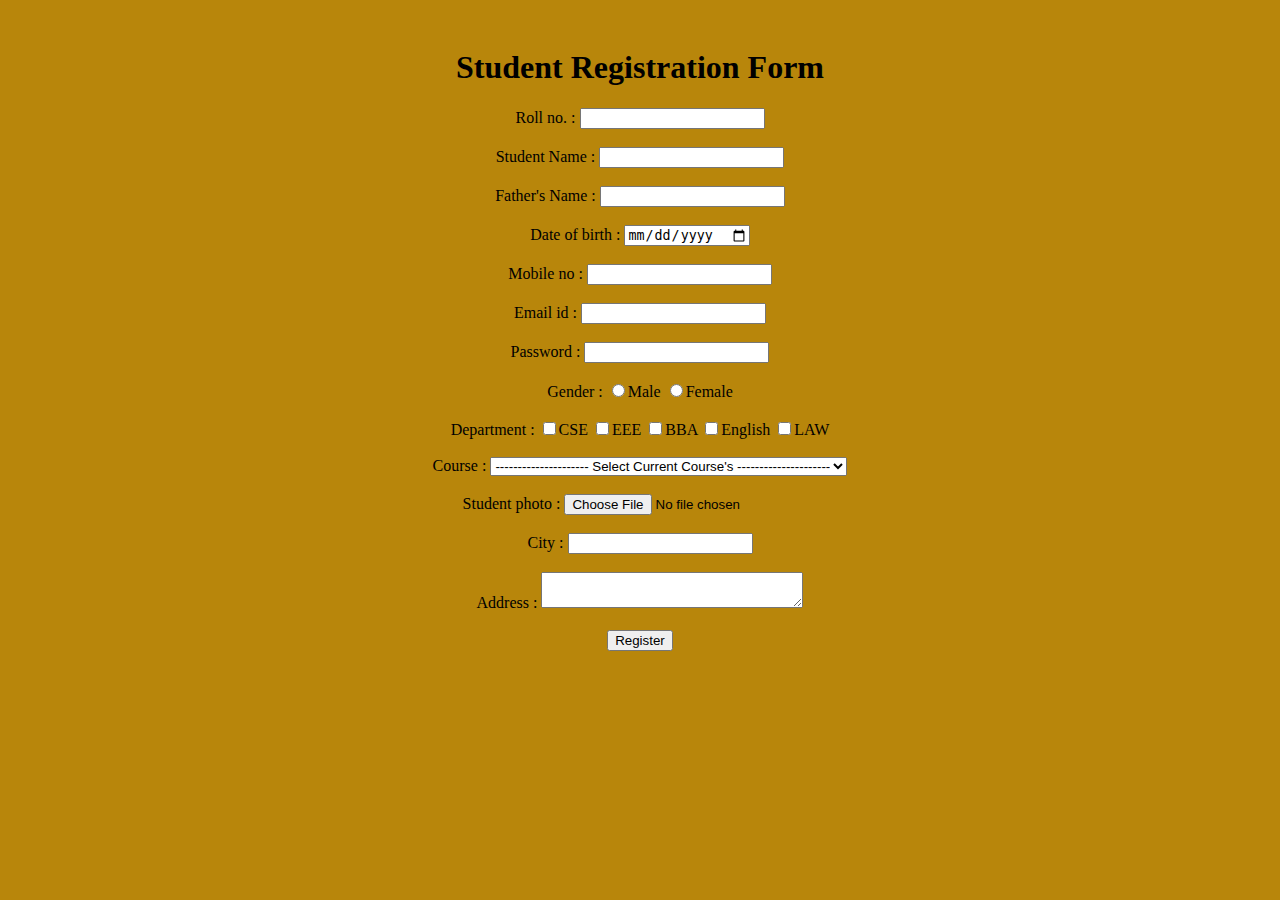
<file: lab_task_2/index.html>
<!DOCTYPE html>
<html>
    <link rel="stylesheet" href="style.css"
<head>
    <title>Registration Form</title>
</head>
<body>
    <center>
    <form>
        <h1 class="blue">Student Registration Form</h1>

        <label for="rollNo">Roll no. :</label>
        <input type="text" id="rollNo" name="rollNo"><br><br>

        <label for="studentName">Student Name :</label>
        <input type="text" id="studentName" name="studentName"><br><br>

        <label for="fathersName">Father's Name :</label>
        <input type="text" id="fathersName" name="fathersName"><br><br>

        <label for="dob">Date of birth :</label>
        <input type="date" id="dob" name="dob"><br><br>

        <label for="number">Mobile no :</label>
        <input type="number" id="number" name="number"><br><br>

        <label for="email">Email id :</label>
        <input type="email" id="email" name="email"><br><br>

        <label for="fathersName">Password :</label>
        <input type="password" id="password" name="password"><br><br>

        <label for="gender">Gender :</label>
        <input type="radio" id="male" name="gender" value="Male">Male
        <input type="radio" id="female" name="gender" value="Female">Female<br><br>

        <lable for="dept">Department :</lable>
        <input type="checkbox" id="cse" name ="dept" value="cse">CSE
        <input type="checkbox" id="eee" name ="dept" value="cse">EEE
        <input type="checkbox" id="bba" name ="dept" value="cse">BBA
        <input type="checkbox" id="eng" name ="dept" value="cse">English
        <input type="checkbox" id="law" name ="dept" value="cse">LAW<br><br>

        <label for="course">Course :</label>
        <select>
                        <option>--------------------- Select Current Course's ---------------------</option>
                        <option>B.Sc</option>
                        <option>M.Sc</option>
        </select> 
        <br><br>

        <label for="stPhotos">Student photo :</label>
        <input type="file" id="stPhotos" name="stPhotos"><br><br>

        <label for="city">City :</label>
        <input type="text" id="city" name="city"><br><br>

        <label for="address">Address :</label>
        <textarea name="address" row="10" cols="30"></textarea><br><br>

        <input type="submit" value="Register">
    </form>
    </center>
</body>
</html>
</file>
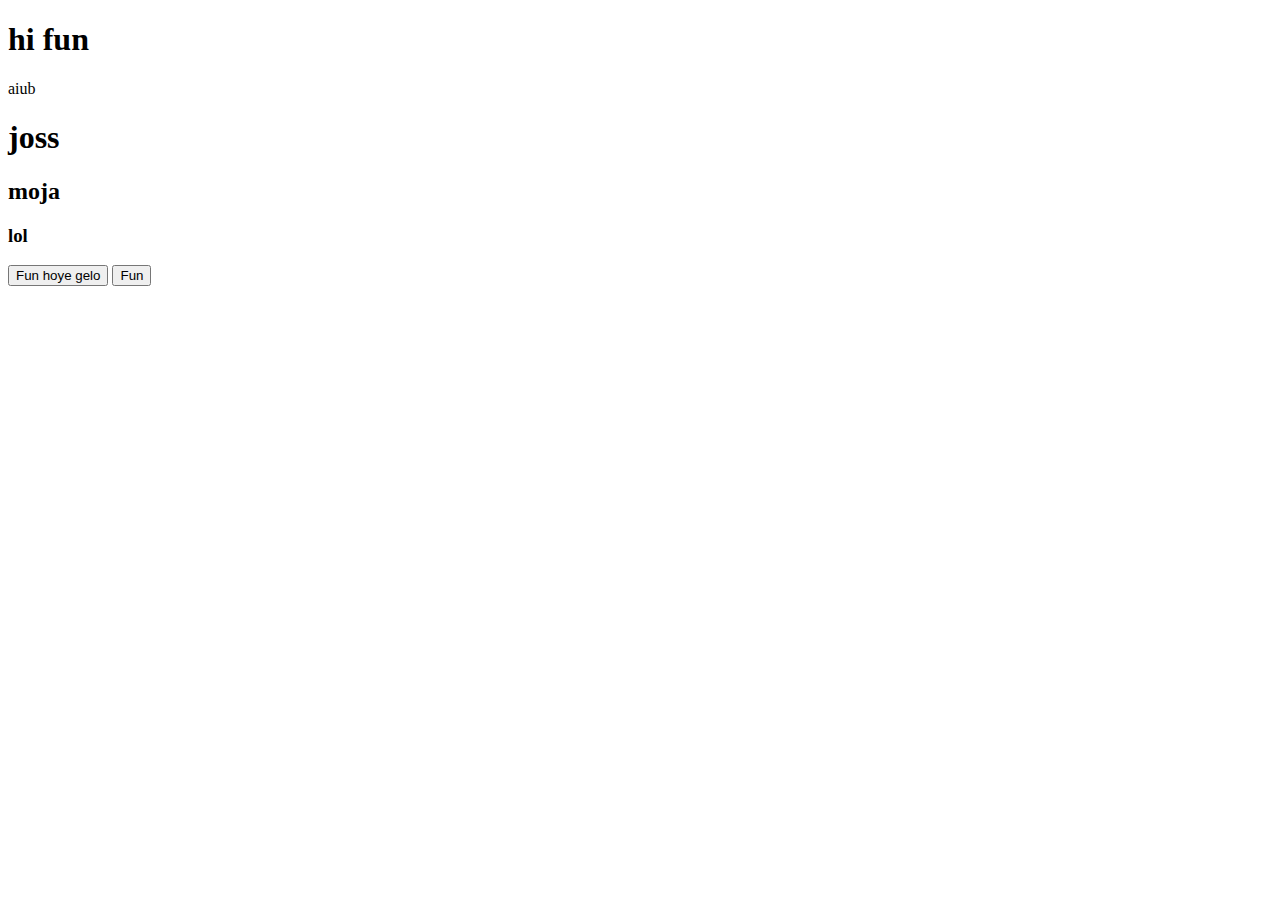
<file: lab_task_5/index.html>
<!DOCTYPE html>
<html>
    <head>
        <h1 id="dhon"> hi fun</h1>
    </head>
    <body>

        <p id="name">aiub</p>
        <h1>
                joss
        </h1>
        <h2>
                moja
        </h2>
        <h3>
             lol
        </h3>
        <form>
            <button type="button" onclick="myFunction()">Fun hoye gelo</button>
            <button type="button" onclick="tag1()">Fun</button>
        </form>
        <script src="indo.js"></script>
    </body>
</html>
</file>
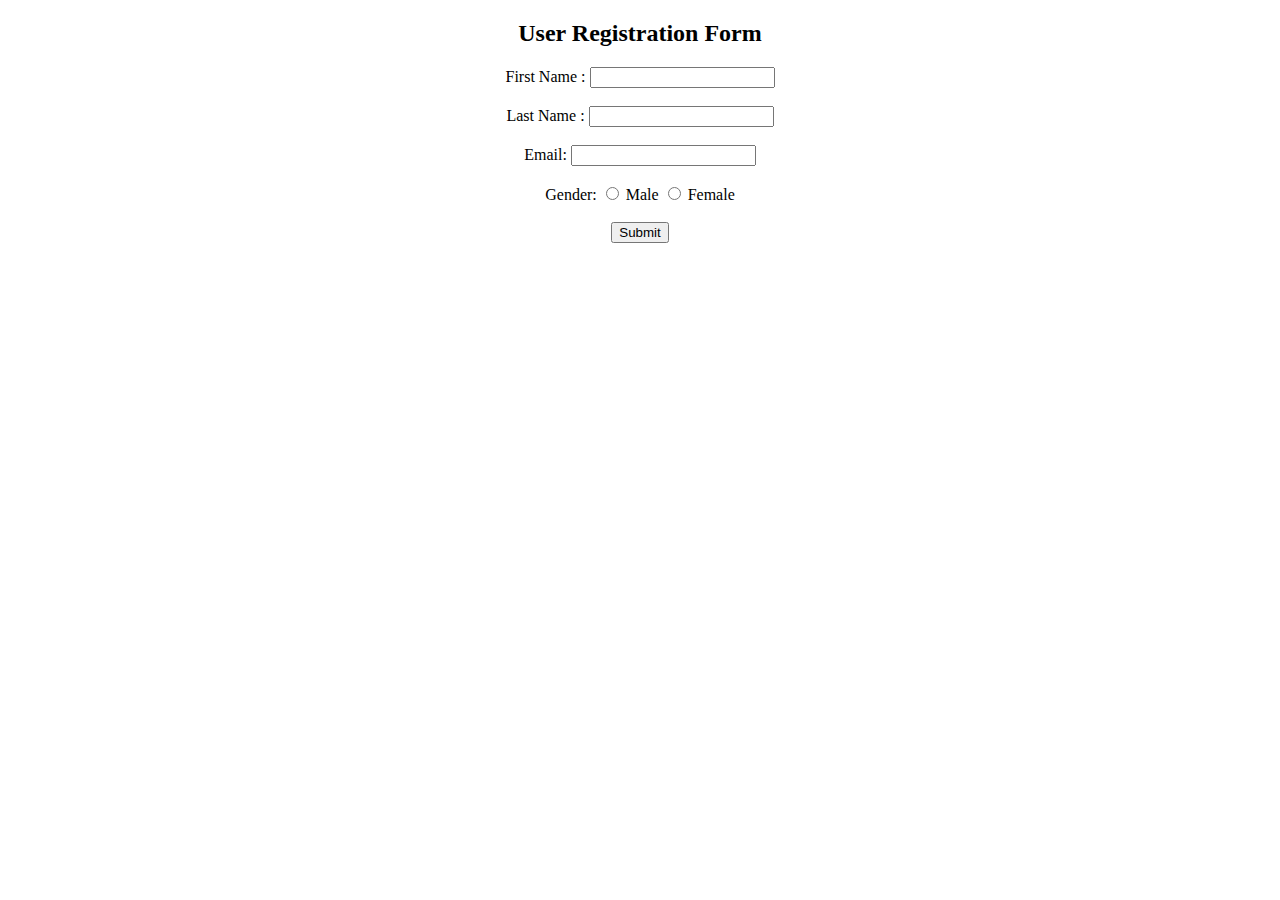
<file: login.html>
<!DOCTYPE html>
<htm>
    <head>
        <title>Login Form</title>
    </head>
    <body>
        <center>

        
        <h2>User Registration Form</h2>
        <form action="/submit" method="post">
            <label for="fname">First Name :</label>
            <input type="text" id="fname" name="firstname" required><br><br>

            <label for="lname">Last Name :</label>
            <input type="text" id="lname" name="lastname" required><br><br>

            <label for="email">Email:</label>
            <input type="email" id="email" name="email"><br><br>

            <label>Gender:</label>
            <input type="radio" id="male" name="gender" value="Male">
            <label for="male">Male</label>

            <input type="radio" id="female" name="gender" value="Female">
            <label for="female">Female</label><br><br>

            <input type="submit" value="Submit">
        </center>
    </body>
</htm>
</file>
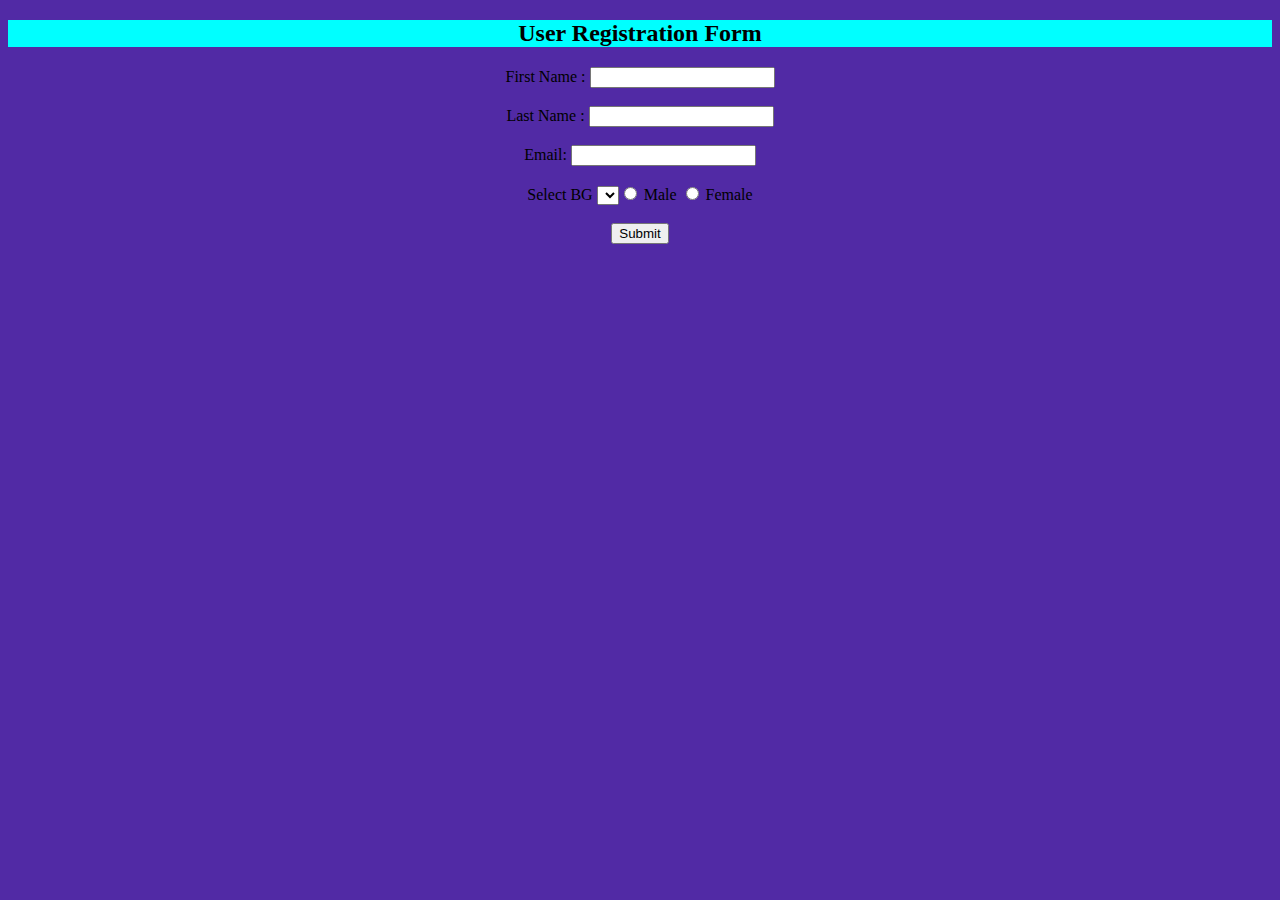
<file: lab_task_1/login.html>
<!DOCTYPE html>
<htm>
    <head style="background-color: rgb(255, 0, 157);">
        <title>Login Form</title>
    </head>
    <body style="background-color: rgb(81, 42, 165);">
        <center>
        
        
        <h2 style="background-color: aqua;">User Registration Form</h2>
        <form action="/submit" method="post">
            <label for="fname">First Name :</label>
            <input type="text" id="fname" name="firstname" required><br><br>

            <label for="lname">Last Name :</label>
            <input type="text" id="lname" name="lastname" required><br><br>

            <label for="email">Email:</label>
            <input type="email" id="email" name="email"><br><br>

            <label for="BG">Select BG </label>
            <select id="BG" name="BG" required>
                <option></option>



            <label>Gender:</label>
            <input type="radio" id="male" name="gender" value="Male">
            <label for="male">Male</label>

            <input type="radio" id="female" name="gender" value="Female">
            <label for="female">Female</label><br><br>

            <input type="submit" value="Submit">
        </center>
    </body>
</htm>
</file>
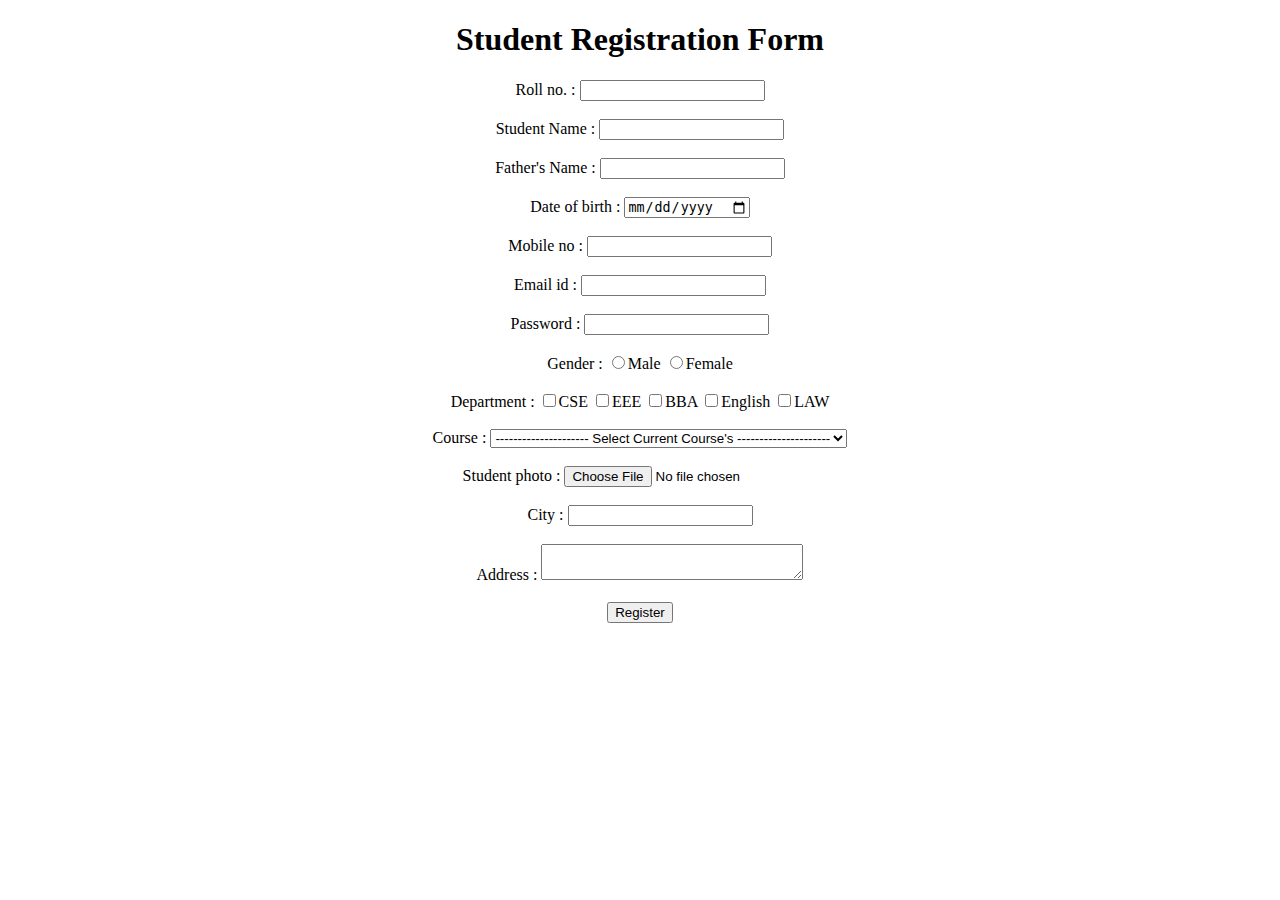
<file: lab_task_1/registration.html>
<!DOCTYPE html>
<html>
<head>
    <title>Registration Form</title>
</head>
<body>
    <center>
    <form>
        <h1>Student Registration Form</h1>

        <label for="rollNo">Roll no. :</label>
        <input type="text" id="rollNo" name="rollNo"><br><br>

        <label for="studentName">Student Name :</label>
        <input type="text" id="studentName" name="studentName"><br><br>

        <label for="fathersName">Father's Name :</label>
        <input type="text" id="fathersName" name="fathersName"><br><br>

        <label for="dob">Date of birth :</label>
        <input type="date" id="dob" name="dob"><br><br>

        <label for="number">Mobile no :</label>
        <input type="number" id="number" name="number"><br><br>

        <label for="email">Email id :</label>
        <input type="email" id="email" name="email"><br><br>

        <label for="fathersName">Password :</label>
        <input type="password" id="password" name="password"><br><br>

        <label for="gender">Gender :</label>
        <input type="radio" id="male" name="gender" value="Male">Male
        <input type="radio" id="female" name="gender" value="Female">Female<br><br>

        <lable for="dept">Department :</lable>
        <input type="checkbox" id="cse" name ="dept" value="cse">CSE
        <input type="checkbox" id="eee" name ="dept" value="cse">EEE
        <input type="checkbox" id="bba" name ="dept" value="cse">BBA
        <input type="checkbox" id="eng" name ="dept" value="cse">English
        <input type="checkbox" id="law" name ="dept" value="cse">LAW<br><br>

        <label for="course">Course :</label>
        <select>
                        <option>--------------------- Select Current Course's ---------------------</option>
                        <option>B.Sc</option>
                        <option>M.Sc</option>
        </select> 
        <br><br>

        <label for="stPhotos">Student photo :</label>
        <input type="file" id="stPhotos" name="stPhotos"><br><br>

        <label for="city">City :</label>
        <input type="text" id="city" name="city"><br><br>

        <label for="address">Address :</label>
        <textarea name="address" row="10" cols="30"></textarea><br><br>

        <input type="submit" value="Register">
    </form>
    </center>
</body>
</html>
</file>
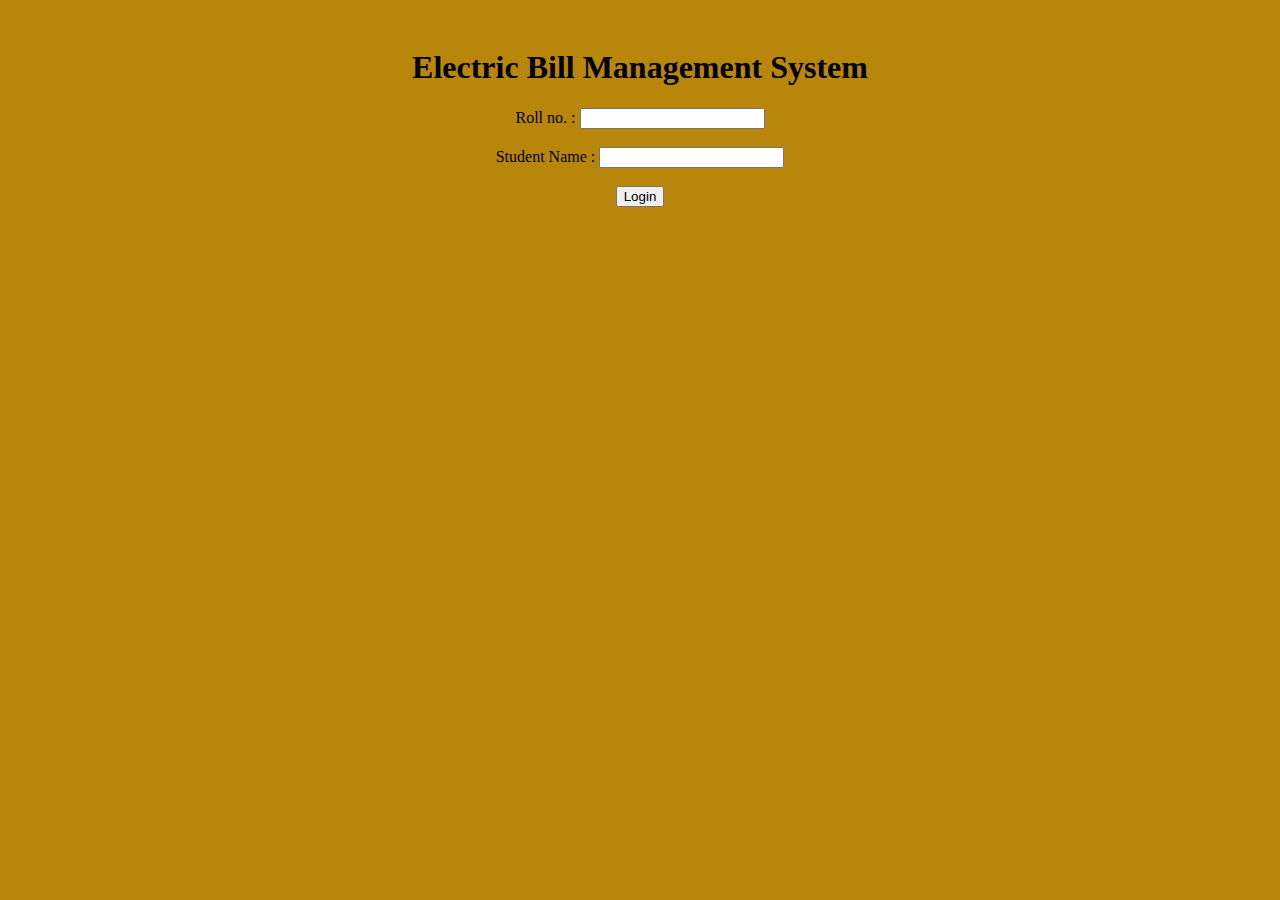
<file: lab_task_2/login.html>
<!DOCTYPE html>
<html>
    <link rel="stylesheet" href="style.css"
<head>
    <title>Registration Form</title>
</head>
<body>
    <center>
    <form action="/AdminDashboard.html" target="_blank">
        <h1 class="blue">Electric Bill Management System</h1>
       
        <label for="userid">Roll no. :</label>
        <input type="text" id="userid" name="userid"><br><br>

        <label for="password">Student Name :</label>
        <input type="password" id="password" name="password"><br><br>

        <input type="submit" value="Login">
    </form>
    </center>
</body>
</html>
</file>
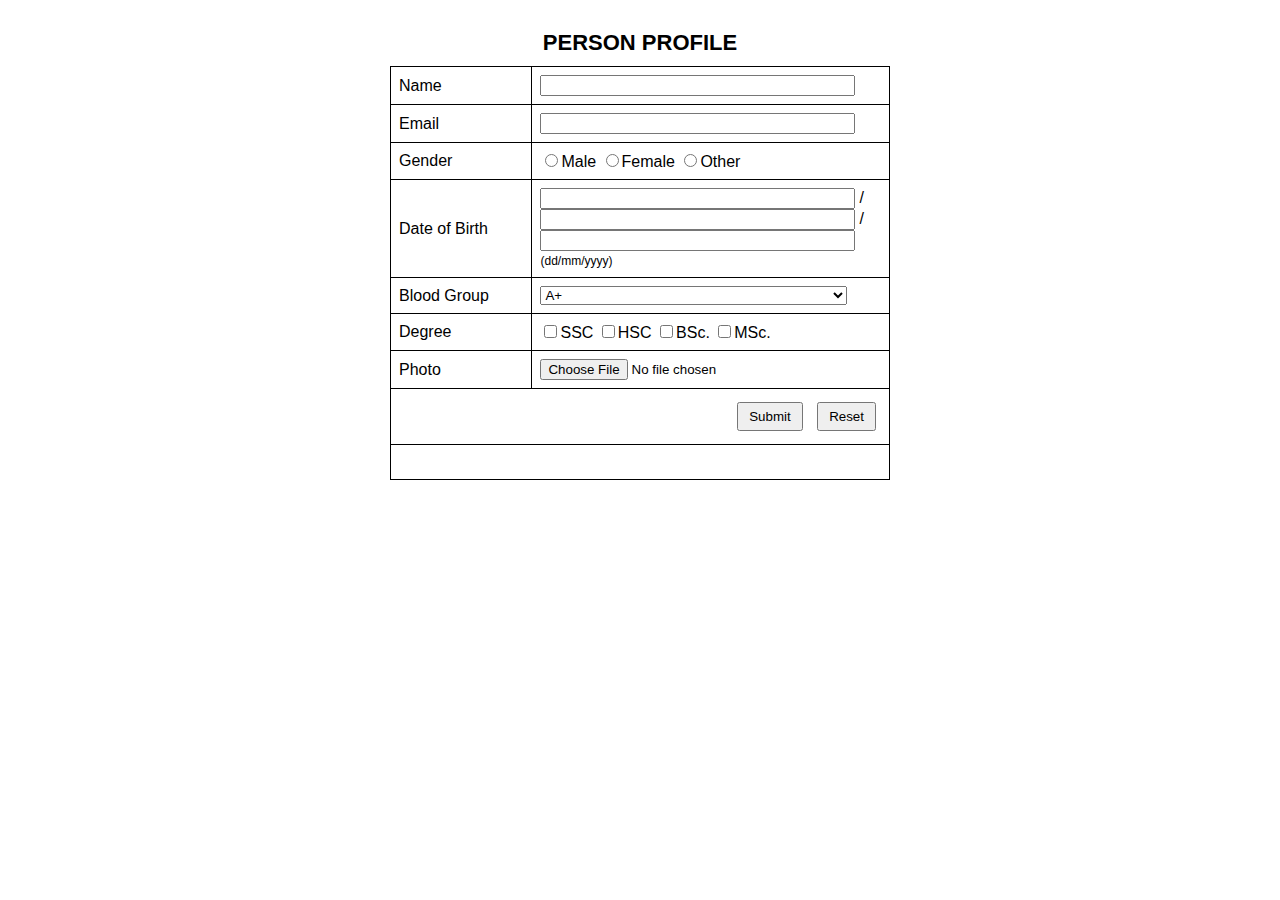
<file: lab_task_3/LT3.html>
<!DOCTYPE html>
<html>
    <link rel="stylesheet" href="style.css">
<head>
    <title>Username Validation</title>
</head>     
            
  <script>
    function loginCheck() {
      let uname = document.getElementById('uname').value.trim();
      let successMsg = document.getElementById('success');

    
      if (uname === "") {
        successMsg.innerHTML = "Username Cannot be empty";
        successMsg.style.color = 'red';
        return false;
      }

 
      if (!/^[a-zA-Z]/.test(uname)) {
        successMsg.innerHTML = "Username must start with a letter.";
        successMsg.style.color = 'red';
        return false;
      }

      if (!/^[a-zA-Z.\-\s]+$/.test(uname)) {
        successMsg.innerHTML = "Username can only contain letters, dot (.), or dash (-).";
        successMsg.style.color = 'red';
        return false;
      }

      let words = uname.split(" ").filter(word => word !== "");
      if (words.length < 2) {
        successMsg.innerHTML = "Username Contains at least two words.";
        successMsg.style.color = 'red';
        return false;
      }

      successMsg.innerHTML = "Valid username!";
      successMsg.style.color = 'green';
      return true;
    }

    function CheckEmail(){
        let email = document.getElementById('email').value.trim();
        let successMsg2 = document.getElementById('success');

        if (email === "") {
        successMsg2.innerHTML = "Username Cannot be empty";
        successMsg2.style.color = 'red';
        return false;
      }

      successMsg2.innerHTML = "Valid Email!";
      successMsg2.style.color = 'green';
      return true;

    }

  </script>

  <body>
<form onsubmit="return loginCheck();">
    <table>
        <tr>
            <th colspan="3">PERSON PROFILE</th>
        </tr>
        <tr>
            <td>Name</td>
            <td colspan="2"><input type="text" id="uname" name="uname"></td>
        </tr>
         <tr>
                <td>Email</td>
                <td colspan="2"><input type="email" name="email"></td>
            </tr>
            <tr>
                <td>Gender</td>
                <td colspan="2">
                    <input type="radio" name="gender" value="male">Male
                    <input type="radio" name="gender" value="female">Female
                    <input type="radio" name="gender" value="other">Other
                </td>
            </tr>
            <tr>
                <td>Date of Birth</td>
                <td colspan="2">
                    <input type="text" size="2" maxlength="2"> /
                    <input type="text" size="2" maxlength="2"> /
                    <input type="text" size="4" maxlength="4">
                    <span style="font-size: 12px;">(dd/mm/yyyy)</span>
                </td>
            </tr>
            <tr>
                <td>Blood Group</td>
                <td colspan="2">
                    <select name="blood">
                        <option>A+</option>
                        <option>A-</option>
                        <option>B+</option>
                        <option>B-</option>
                        <option>O+</option>
                        <option>O-</option>
                        <option>AB+</option>
                        <option>AB-</option>
                    </select>
                </td>
            </tr>
            <tr>
                <td>Degree</td>
                <td colspan="2">
                    <input type="checkbox" name="degree" value="ssc">SSC
                    <input type="checkbox" name="degree" value="hsc">HSC
                    <input type="checkbox" name="degree" value="bsc">BSc.
                    <input type="checkbox" name="degree" value="msc">MSc.
                </td>
            </tr>
            <tr>
                <td>Photo</td>
                <td colspan="2">
                    <input type="file" name="photo">
                </td>
            </tr>
            <tr>
                <td colspan="3" style="text-align: right;">
                    <input type="submit" value="Submit">     
                    <input type="reset" value="Reset">
                   
                </td>
            </tr>
            <tr>
                <td colspan="3" style="text-align: right;">
                        <span id="success"></span><br>
                </td>
            </tr>
        </table>
</form>
</body>
</html>
</file>
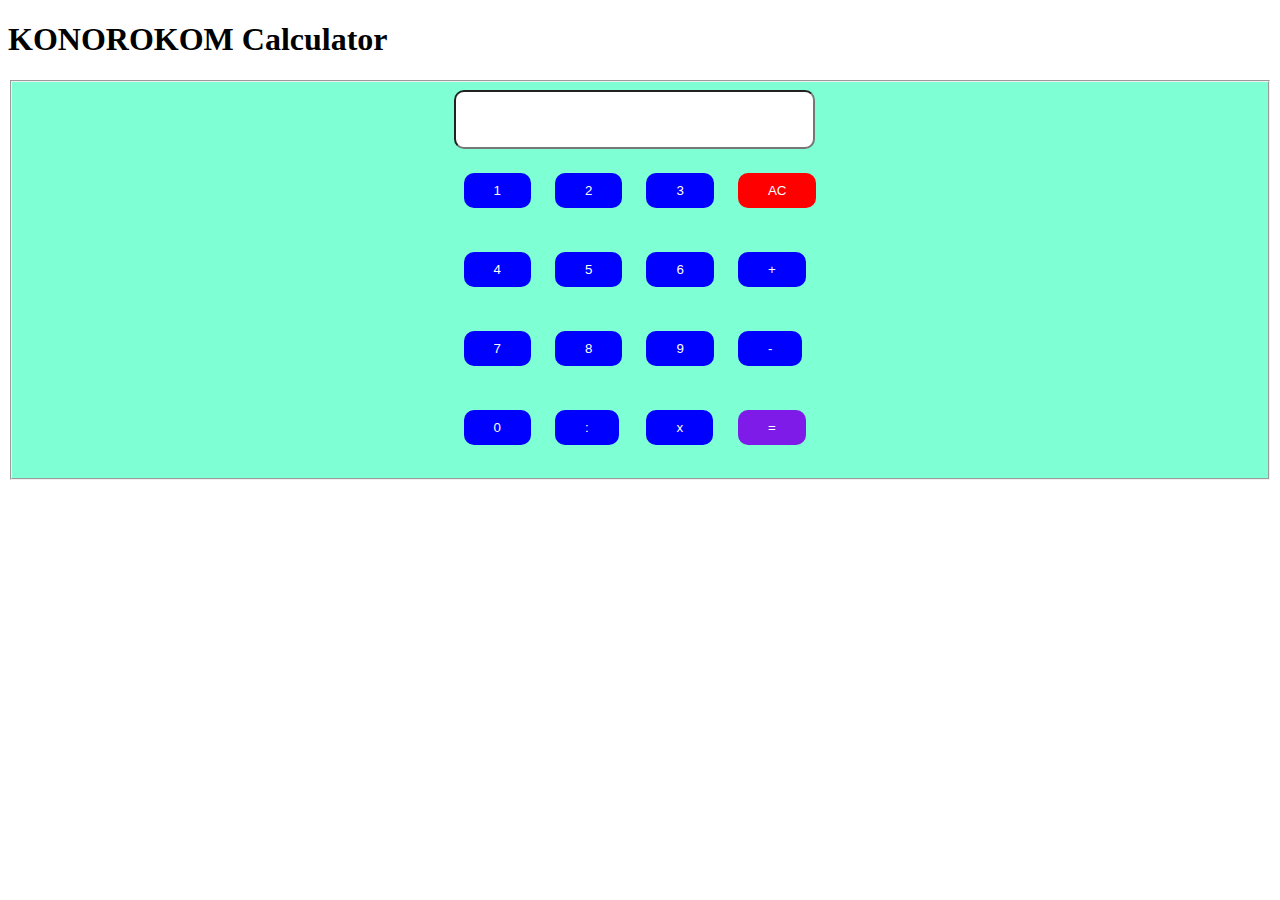
<file: lab_task_4/calc.html>
<!DOCTYPE html>
<html>
    <head> 
        <h1>KONOROKOM Calculator</h1>
        <title>22-46183-1</title>
        <link rel="stylesheet" href="style.css">
    </head>
    <body>
        <center>
        <fieldset style="background-color: aquamarine;">
        <table>
            <tr>
                <td colspan="4"><input type="text" id="dis" name="display" readonly></td>
            </tr>   
                <tr>

                    <td><input type="button" class="b1" value="1" onclick="append('1')"></td>
                    <td><input type="button" class="b1" value="2" onclick="append('2')"></td>
                    <td><input type="button" class="b1" value="3" onclick="append('3')"></td>
                    <td><input type="button" class="b2" value="AC" onclick="clearDisplay()"></td>
                </tr>
                <tr>
                    <td><input type="button" class="b1" value="4" onclick="append('4')"></td>
                    <td><input type="button" class="b1" value="5" onclick="append('5')"></td>
                    <td><input type="button" class="b1" value="6" onclick="append('6')"></td>
                    <td><input type="button" class="b1" value="+" onclick="append('+')"></td>
                </tr>
                <tr>
                    <td><input type="button" class="b1" value="7" onclick="append('7')"></td>
                    <td><input type="button" class="b1" value="8" onclick="append('8')"></td>
                    <td><input type="button" class="b1" value="9" onclick="append('9')"></td>
                    <td><input type="button" class="b1" value="-" onclick="append('-')"></td>
                </tr>
                <tr>
                    <td><input type="button" class="b1" value="0" onclick="append('0')"></td>
                    <td><input type="button" class="b1" value=":" onclick="append('/')"></td>
                    <td><input type="button" class="b1" value="x" onclick="append('*')"></td>
                    <td><input type="submit" class="b3" value="=" onclick="clac()"></td>
                </tr>
            </td>
        </table>
        </fieldset>
        </center>

        <script src="calc.js"></script>
    </body>
</html>
</file>
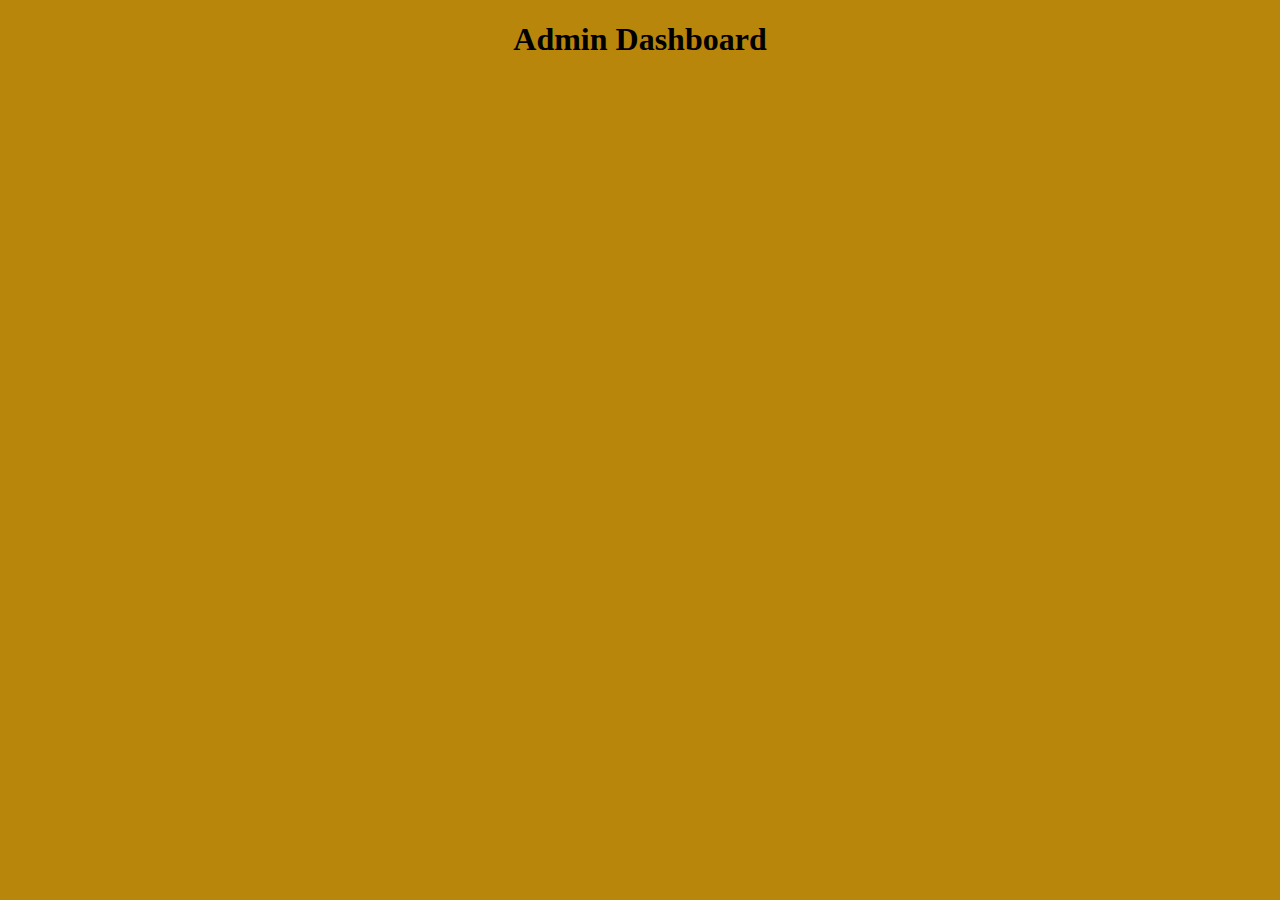
<file: Project Development/AdminDashboard.html>
<!DOCTYPE html>
<html>
    <link rel="stylesheet" href="style.css"
<head>
    <title>Admin Dashboard</title>
</head>
<body>
    <center>
    <form>
        <h1 class="blue">Admin Dashboard</h1>
               
    </form>
    </center>
</body>
</html>
</file>
<file: lab_task_2/style.css>
body{
    background-color: darkgoldenrod;
    padding: 20px;
}

h1{
    justify-content: center;
}

.profile-form {
    border: 1px solid #000;
    background-color: #fff;
    padding: 20px 30px;
    width: 400px;
    box-sizing: border-box;
}

.form-group {
    display: flex;
    justify-content: space-between;
    align-items: center;
    margin-bottom: 15px;
    border: 1px solid #000;
    padding: 10px;
    
}

.form-group label {
    width: 100px;
    font-weight: bold;
}

.button-group {
    justify-content: center;
    border: none;
}

.button-group input {
    padding: 8px 16px;
    margin: 5px;
}
</file>
<file: lab_task_3/style.css>
table {
            border-collapse: collapse;
            width: 500px;
            margin: 20px auto;
            font-family: Arial, sans-serif;
        }
th {
            text-align: center;
            font-size: 22px;
            padding: 10px;
}

td {
            border: 1px solid #000;
            padding: 8px;
}

input[type="text"], input[type="email"], select, input[type="file"] {
            width: 90%;
    }
    input[type="submit"], input[type="reset"] {
            padding: 5px 10px;
            margin: 5px;
    }
</file>
<file: lab_task_4/style.css>
.b1{
    background-color: blue;
    margin: 20px 10px 20px 10px;
    padding: 10px 30px 10px 30px;
    border: royalblue;
    color: white;
    font-size: bold;
    border-radius: 10px;
}

.b2{
    background-color: red;
    margin: 20px 10px 20px 10px;
    padding: 10px 30px 10px 30px;
    border: royalblue;
    color: white;
    font-size: bold;
    border-radius: 10px;
}

.b3{
    background-color: rgb(126, 27, 232);
    margin: 20px 10px 20px 10px;
    padding: 10px 30px 10px 30px;
    border: royalblue;
    color: white;
    font-size: bold;
    border-radius: 10px;
}

#dis{
    padding: 20px 90px 20px 90px;
    border-radius: 10px;
}
</file>
<file: Project Development/style.css>
body{
    background-color: darkgoldenrod;
}

.base1{
    background-color: brown;
    height: 400px;
    width: 300px;
    margin: 40px;
    
}

p.one {
  border-style: solid;
  border-width: 5px;
}
</file>
